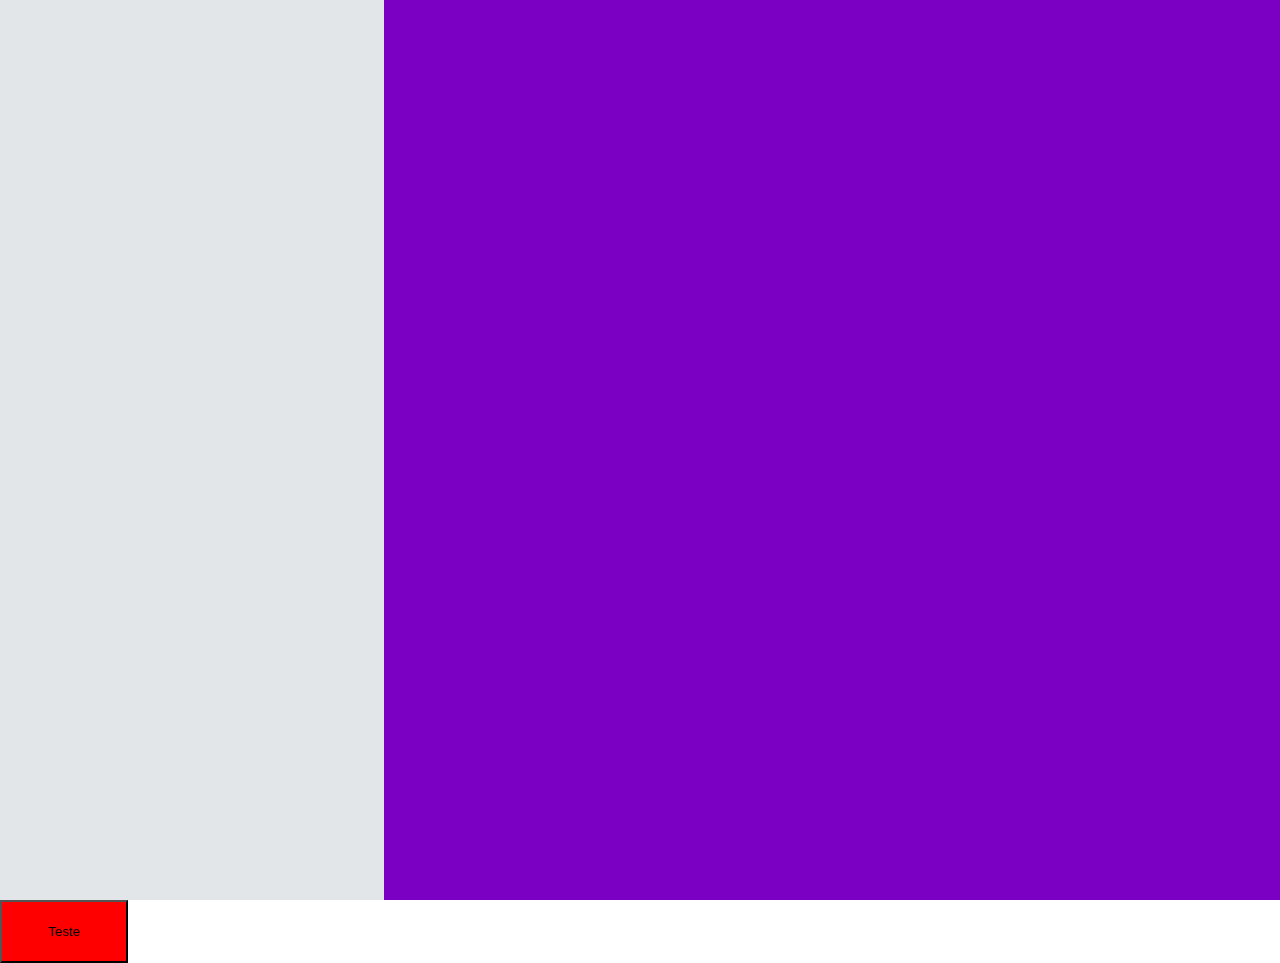
<file: View/pages/Index.html>
<!DOCTYPE html>
<html lang="pt-br">

<head>
    <meta charset="UTF-8">
    <meta name="viewport" content="width=device-width, initial-scale=1.0">
    <link rel="stylesheet" href="./../Css/index_link.css">
    <script type="module" src="" defer></script>
    <title>Saiba se seu cartão vazou</title>
</head>

<body>
    <section id="section">
        <div id="fundo">
            <div id="lado1">

            </div>
            <div id="lado2">

            </div>
        </div>
    </section>
</body>


<button id="traporte" onclick="window.location.href='./../../teste/teste.html'">Teste</button>

</html>
</file>
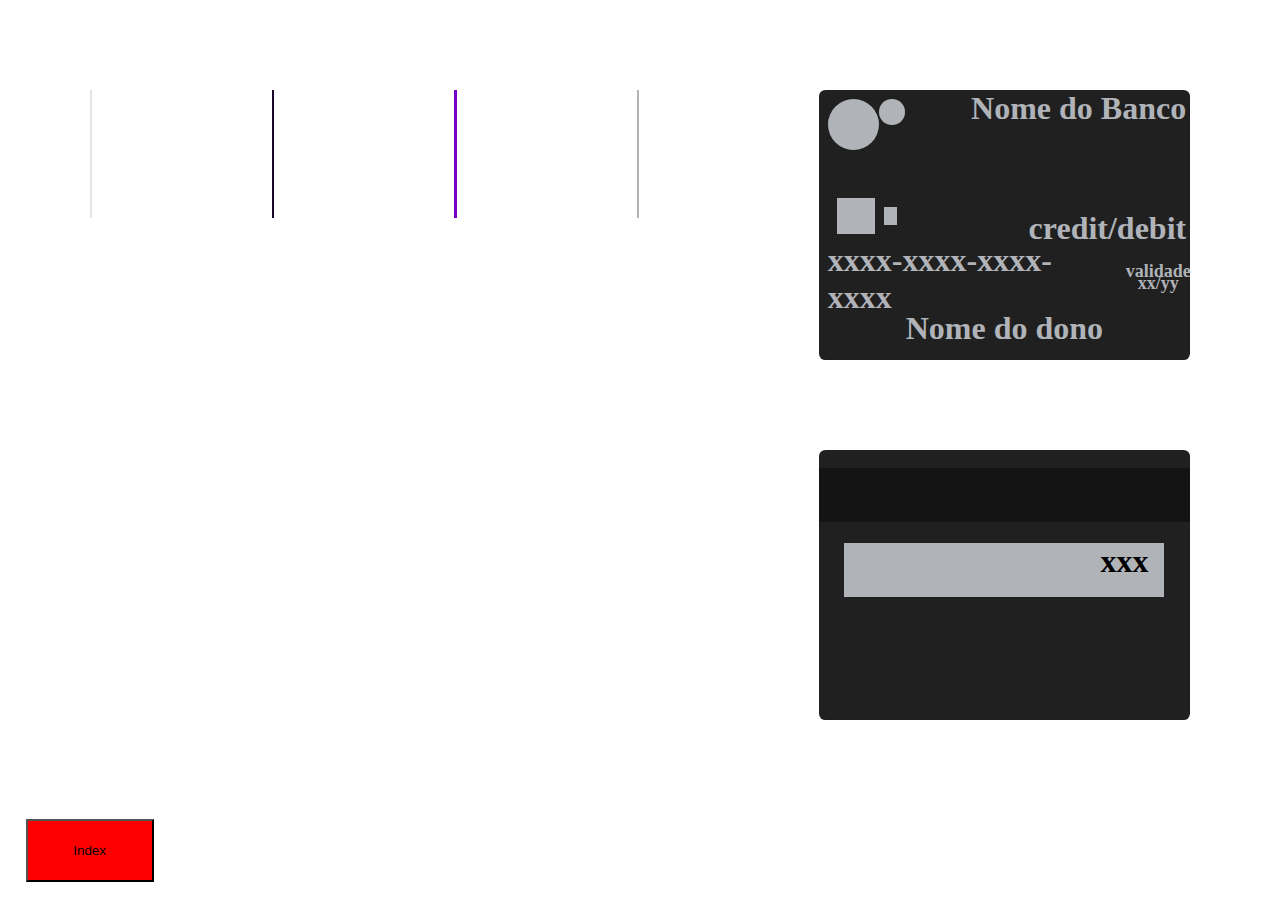
<file: teste/teste.html>
<!DOCTYPE html>
<html lang="pt-br">

<head>
    <meta charset="UTF-8">
    <meta name="viewport" content="width=device-width, initial-scale=1.0">
    <link rel="stylesheet" href="./teste.css">
    <script type="module" src="teste.js" defer></script>
    <title>Saiba se seu cartão vazou</title>
</head>

<body>
    <section id="section">
        <div class="teste" id="um"></div>
        <div class="teste" id="do"></div>
        <div class="teste" id="tr"></div>
        <div class="teste" id="qu"></div>

        <div id="sectCard">
        </div>

        <button id="traporte" onclick="window.location.href='./../View/pages/'"> Index</button>
    </section>
</body>
</html>
</file>
<file: View/Css/index_link.css>
@import url(./index_sect.css);

body{
    width: 100vw;
    height: 100vh;

    margin: 0;

    overflow-x: hidden;
}

@media screen and (max-width: 480px), (max-height: 882px) {

}
</file>
<file: teste/teste.css>
body{
    width: 100vw;
    height: 100vh;

    margin: 0;

    overflow-x: hidden;
}

section {
    width: 100vw;
    height: 100vh;

    display: flex;

    justify-content: space-around;
}



.teste {
    width: 10vw;
    height: 10vw;
    margin: 10vh;
}

#um {
    background-color: rgb(227, 230, 232);
}

#do {
    background-color: rgb(28, 6, 41);
}

#tr {
    background-color: rgb(124, 0, 196);
}

#qu {
    background-color: rgb(176, 179, 184);
}

.cartao{
    width: 29vw;
    margin: 10vh;

    border-radius: 0.5vw;

    background-color: rgb(32, 32, 32);
}

#cartaoBase {
    height: 30vh;
    #topo {
        width: 28vw;
        height: 8vh;

        padding: 1vh;

        display: flex;
        justify-content: space-between;

        #bolinhas {
            width: 10vw;

            display: flex;

            #bola1 {
                width: 4vw;
                height: 4vw;

                border-radius: 50%;

                background-color: rgb(176, 179, 184);
            }

            #bola2 {
                width: 2vw;
                height: 2vw;

                border-radius: 50%;

                background-color: rgb(176, 179, 184);
            }
        }

        #nomeBanco {
            margin-top: -1vh;

            color: rgb(176, 179, 184);
        }
    }

    #meinho {
        width: 28vw;
        height: 6vh;

        padding: 1vh;

        display: flex;
        justify-content: space-between;
        color: rgb(176, 179, 184);

        #chipAntena {
            width: 12vw;
            display: flex;
            align-items: center;

            #chip {
                width: 3vw;
                height: 4vh;

                margin: 0vh 1vh;

                background-color: rgb(176, 179, 184);
            }

            #antena {
                width: 1vw;
                height: 2vh;
                background-color: rgb(176, 179, 184);
            }
        }

    }

    #numeros {
        width: 28vw;
        height: 4vh;

        padding: 1vh;

        display: flex;
        justify-content: center;
        align-items: center;

        #numeroCartao {
            color: rgb(176, 179, 184);
        }

        #valid {
            height: 4vh;
            display: flex;
            flex-direction: column;
            align-items: center;

            padding-top: 1vh;

            .txtvalid {
                color: rgb(176, 179, 184);
                font-size: 2vh;
                margin: -0.5vh;
                margin-left: 4vw;
            }
        }

    }

    #nomeN {
        height: 5vh;

        color: rgb(176, 179, 184);

        display: flex;
        justify-content: center;
        align-items: center;
    }
}

#cartaoBaseBack{
    height: 28vh;

    padding-top: 2vh;
    #topoBack{
        width: 29vw;
        height: 6vh;

        background-color: rgb(20, 20, 20);
    }

    #meinhoBack{
        width: 25vw;
        height: 6vh;

        margin: 0vh 2vw;

        background-color: rgb(176, 179, 184);
        justify-content: end;
        align-items: center;
        h1{
           margin-left: 20vw;
        }
    }
}



@media screen and (max-width: 480px),
(max-height: 882px) {}

/* dev functions*/

#traporte {
    position: fixed;
    bottom: 2vh;
    left: 2vw;
    width: 10vw;
    height: 7vh;

    background-color: red;
}
</file>
